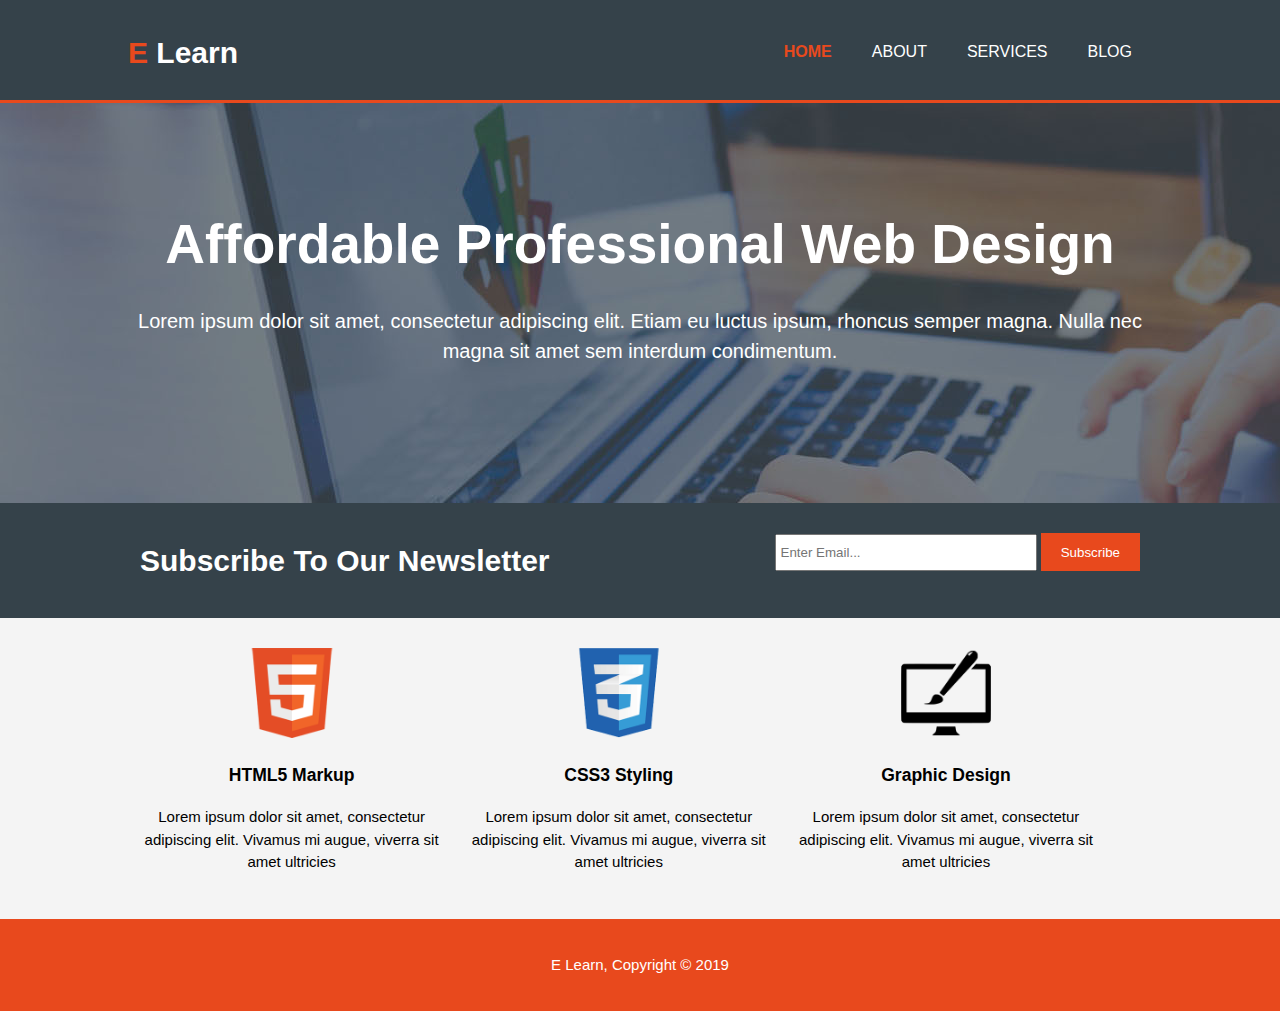
<file: acme/index.html>
<!DOCTYPE html>
<html>
  <head>
    <meta charset="utf-8">
    <meta name="viewport" content="width=device-width">
    <meta name="description" content="Affordable and professional web design">
	  <meta name="keywords" content="web design, affordable web design, professional web design">
  	<meta name="author" content="Brad Traversy">
    <title>E Learn | Welcome</title>
    <link rel="stylesheet" href="./css/style.css">
  </head>
  <body>
    <header>
      <div class="container">
        <div id="branding">
          <h1><span class="highlight">E</span> Learn</h1>
        </div>
        <nav>
          <ul>
            <li class="current"><a href="index.html">Home</a></li>
            <li><a href="about.html">About</a></li>
            <li><a href="services.html">Services</a></li>
            <li><a href="blog.html">Blog</a></li>
          </ul>
        </nav>
      </div>
    </header>

    <section id="showcase">
      <div class="container">
        <h1>Affordable Professional Web Design</h1>
        <p>Lorem ipsum dolor sit amet, consectetur adipiscing elit. Etiam eu luctus ipsum, rhoncus semper magna. Nulla nec magna sit amet sem interdum condimentum.</p>
      </div>
    </section>

    <section id="newsletter">
      <div class="container">
        <h1>Subscribe To Our Newsletter</h1>
        <form>
          <input type="email" placeholder="Enter Email...">
          <button type="submit" class="button_1">Subscribe</button>
        </form>
      </div>
    </section>

    <section id="boxes">
      <div class="container">
        <div class="box">
          <img src="./img/html.png">
          <h3>HTML5 Markup</h3>
          <p>Lorem ipsum dolor sit amet, consectetur adipiscing elit. Vivamus mi augue, viverra sit amet ultricies</p>
        </div>
        <div class="box">
          <img src="./img/css.png">
          <h3>CSS3 Styling</h3>
          <p>Lorem ipsum dolor sit amet, consectetur adipiscing elit. Vivamus mi augue, viverra sit amet ultricies</p>
        </div>
        <div class="box">
          <img src="./img/brush.png">
          <h3>Graphic Design</h3>
          <p>Lorem ipsum dolor sit amet, consectetur adipiscing elit. Vivamus mi augue, viverra sit amet ultricies</p>
        </div>
      </div>
    </section>

    <footer>
      <p>E Learn, Copyright &copy; 2019</p>
    </footer>
  </body>
</html>
</file>
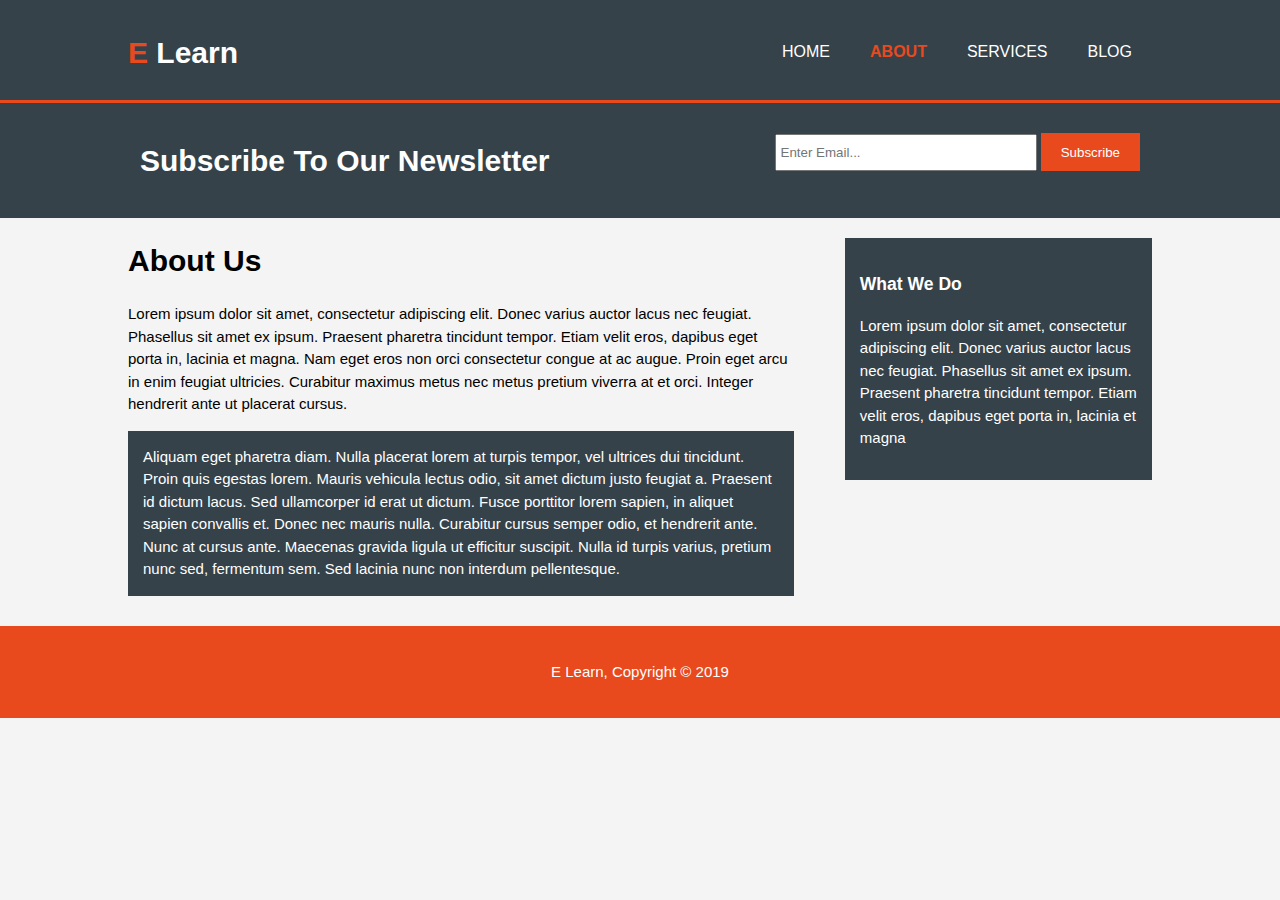
<file: acme/about.html>
<!DOCTYPE html>
<html>
  <head>
    <meta charset="utf-8">
    <meta name="viewport" content="width=device-width">
    <meta name="description" content="Affordable and professional web design">
	  <meta name="keywords" content="web design, affordable web design, professional web design">
  	<meta name="author" content="Brad Traversy">
    <title>E Learn | About</title>
    <link rel="stylesheet" href="./css/style.css">
  </head>
  <body>
    <header>
      <div class="container">
        <div id="branding">
          <h1><span class="highlight">E</span> Learn</h1>
        </div>
        <nav>
          <ul>
            <li><a href="index.html">Home</a></li>
            <li class="current"><a href="about.html">About</a></li>
            <li><a href="services.html">Services</a></li>
            <li><a href="blog.html">Blog</a></li>
          </ul>
        </nav>
      </div>
    </header>

    <section id="newsletter">
      <div class="container">
        <h1>Subscribe To Our Newsletter</h1>
        <form>
          <input type="email" placeholder="Enter Email...">
          <button type="submit" class="button_1">Subscribe</button>
        </form>
      </div>
    </section>

    <section id="main">
      <div class="container">
        <article id="main-col">
          <h1 class="page-title">About Us</h1>
          <p>
            Lorem ipsum dolor sit amet, consectetur adipiscing elit. Donec varius auctor lacus nec feugiat. Phasellus sit amet ex ipsum. Praesent pharetra tincidunt tempor. Etiam velit eros, dapibus eget porta in, lacinia et magna. Nam eget eros non orci consectetur congue at ac augue. Proin eget arcu in enim feugiat ultricies. Curabitur maximus metus nec metus pretium viverra at et orci. Integer hendrerit ante ut placerat cursus.
          </p>
          <p class="dark">
Aliquam eget pharetra diam. Nulla placerat lorem at turpis tempor, vel ultrices dui tincidunt. Proin quis egestas lorem. Mauris vehicula lectus odio, sit amet dictum justo feugiat a. Praesent id dictum lacus. Sed ullamcorper id erat ut dictum. Fusce porttitor lorem sapien, in aliquet sapien convallis et. Donec nec mauris nulla. Curabitur cursus semper odio, et hendrerit ante. Nunc at cursus ante. Maecenas gravida ligula ut efficitur suscipit. Nulla id turpis varius, pretium nunc sed, fermentum sem. Sed lacinia nunc non interdum pellentesque.
          </p>
        </article>

        <aside id="sidebar">
          <div class="dark">
            <h3>What We Do</h3>
            <p>Lorem ipsum dolor sit amet, consectetur adipiscing elit. Donec varius auctor lacus nec feugiat. Phasellus sit amet ex ipsum. Praesent pharetra tincidunt tempor. Etiam velit eros, dapibus eget porta in, lacinia et magna</p>
          </div>
        </aside>
      </div>
    </section>

    <footer>
      <p>E Learn, Copyright &copy; 2019</p>
    </footer>
  </body>
</html>
</file>
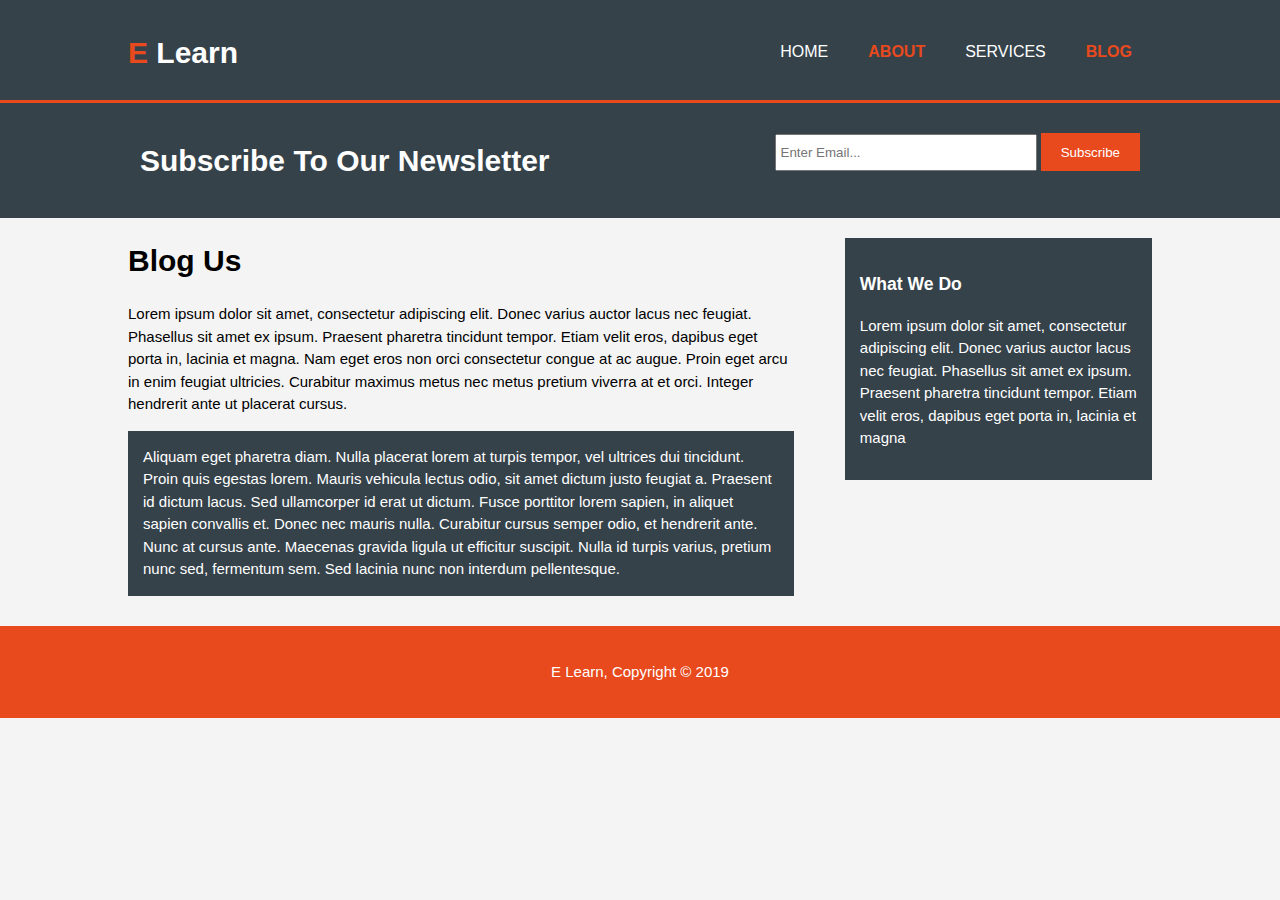
<file: acme/blog.html>
<!DOCTYPE html>
<html>
  <head>
    <meta charset="utf-8">
    <meta name="viewport" content="width=device-width">
    <meta name="description" content="Affordable and professional web design">
	  <meta name="keywords" content="web design, affordable web design, professional web design">
  	<meta name="author" content="Brad Traversy">
    <title>E Learn | Blog</title>
    <link rel="stylesheet" href="./css/style.css">
  </head>
  <body>
    <header>
      <div class="container">
        <div id="branding">
          <h1><span class="highlight">E</span> Learn</h1>
        </div>
        <nav>
          <ul>
            <li><a href="index.html">Home</a></li>
            <li class="current"><a href="about.html">About</a></li>
            <li><a href="services.html">Services</a></li>
            <li class="current"><a href="blog.html">Blog</a></li>
          </ul>
        </nav>
      </div>
    </header>

    <section id="newsletter">
      <div class="container">
        <h1>Subscribe To Our Newsletter</h1>
        <form>
          <input type="email" placeholder="Enter Email...">
          <button type="submit" class="button_1">Subscribe</button>
        </form>
      </div>
    </section>

    <section id="main">
      <div class="container">
        <article id="main-col">
          <h1 class="page-title">Blog Us</h1>
          <p>
            Lorem ipsum dolor sit amet, consectetur adipiscing elit. Donec varius auctor lacus nec feugiat. Phasellus sit amet ex ipsum. Praesent pharetra tincidunt tempor. Etiam velit eros, dapibus eget porta in, lacinia et magna. Nam eget eros non orci consectetur congue at ac augue. Proin eget arcu in enim feugiat ultricies. Curabitur maximus metus nec metus pretium viverra at et orci. Integer hendrerit ante ut placerat cursus.
          </p>
          <p class="dark">
Aliquam eget pharetra diam. Nulla placerat lorem at turpis tempor, vel ultrices dui tincidunt. Proin quis egestas lorem. Mauris vehicula lectus odio, sit amet dictum justo feugiat a. Praesent id dictum lacus. Sed ullamcorper id erat ut dictum. Fusce porttitor lorem sapien, in aliquet sapien convallis et. Donec nec mauris nulla. Curabitur cursus semper odio, et hendrerit ante. Nunc at cursus ante. Maecenas gravida ligula ut efficitur suscipit. Nulla id turpis varius, pretium nunc sed, fermentum sem. Sed lacinia nunc non interdum pellentesque.
          </p>
        </article>

        <aside id="sidebar">
          <div class="dark">
            <h3>What We Do</h3>
            <p>Lorem ipsum dolor sit amet, consectetur adipiscing elit. Donec varius auctor lacus nec feugiat. Phasellus sit amet ex ipsum. Praesent pharetra tincidunt tempor. Etiam velit eros, dapibus eget porta in, lacinia et magna</p>
          </div>
        </aside>
      </div>
    </section>

    <footer>
      <p>E Learn, Copyright &copy; 2019</p>
    </footer>
  </body>
</html>
</file>
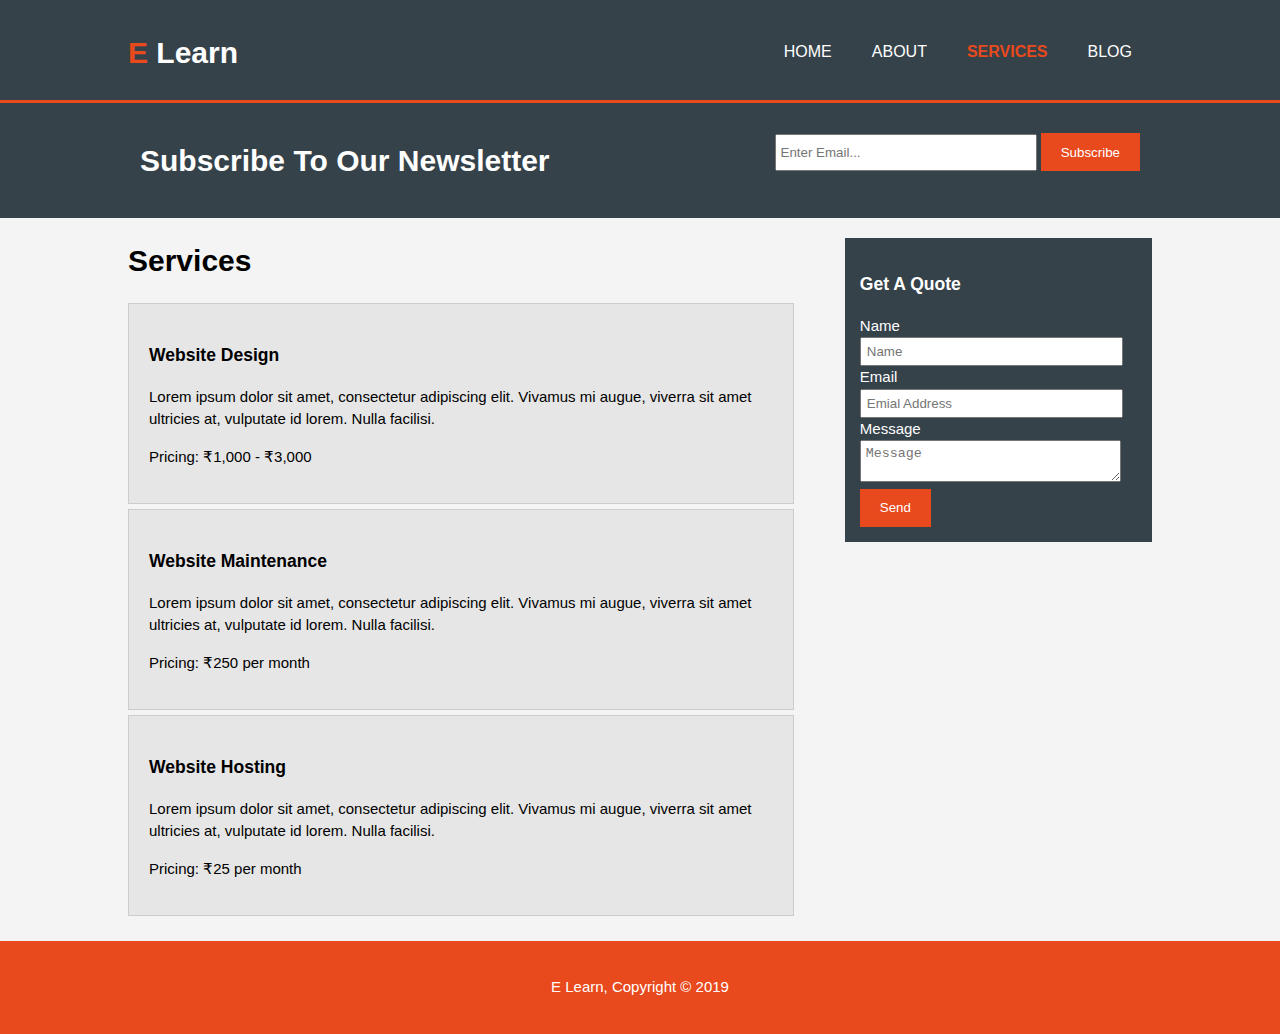
<file: acme/services.html>
<!DOCTYPE html>
<html>
  <head>
    <meta charset="utf-8">
    <meta name="viewport" content="width=device-width">
    <meta name="description" content="Affordable and professional web design">
	  <meta name="keywords" content="web design, affordable web design, professional web design">
  	<meta name="author" content="Brad Traversy">
    <title>E Learn | Services</title>
    <link rel="stylesheet" href="./css/style.css">
  </head>
  <body>
    <header>
      <div class="container">
        <div id="branding">
          <h1><span class="highlight">E </span> Learn</h1>
        </div>
        <nav>
          <ul>
            <li><a href="index.html">Home</a></li>
            <li><a href="about.html">About</a></li>
            <li class="current"><a href="services.html">Services</a></li>
            <li><a href="blog.html">Blog</a></li>
          </ul>
        </nav>
      </div>
    </header>

    <section id="newsletter">
      <div class="container">
        <h1>Subscribe To Our Newsletter</h1>
        <form>
          <input type="email" placeholder="Enter Email...">
          <button type="submit" class="button_1">Subscribe</button>
        </form>
      </div>
    </section>

    <section id="main">
      <div class="container">
        <article id="main-col">
          <h1 class="page-title">Services</h1>
          <ul id="services">
            <li>
              <h3>Website Design</h3>
              <p>Lorem ipsum dolor sit amet, consectetur adipiscing elit. Vivamus mi augue, viverra sit amet ultricies at, vulputate id lorem. Nulla facilisi.</p>
						  <p>Pricing: ₹1,000 - ₹3,000</p>
            </li>
            <li>
              <h3>Website Maintenance</h3>
              <p>Lorem ipsum dolor sit amet, consectetur adipiscing elit. Vivamus mi augue, viverra sit amet ultricies at, vulputate id lorem. Nulla facilisi.</p>
						  <p>Pricing: ₹250 per month</p>
            </li>
            <li>
              <h3>Website Hosting</h3>
              <p>Lorem ipsum dolor sit amet, consectetur adipiscing elit. Vivamus mi augue, viverra sit amet ultricies at, vulputate id lorem. Nulla facilisi.</p>
						  <p>Pricing: ₹25 per month</p>
            </li>
          </ul>
        </article>

        <aside id="sidebar">
          <div class="dark">
            <h3>Get A Quote</h3>
            <form class="quote">
  						<div>
  							<label>Name</label><br>
  							<input type="text" placeholder="Name">
  						</div>
  						<div>
  							<label>Email</label><br>
  							<input type="email" placeholder="Emial Address">
  						</div>
  						<div>
  							<label>Message</label><br>
  							<textarea placeholder="Message"></textarea>
  						</div>
  						<button class="button_1" type="submit">Send</button>
					</form>
          </div>
        </aside>
      </div>
    </section>

    <footer>
      <p>E Learn, Copyright &copy; 2019</p>
    </footer>
  </body>
</html>
</file>
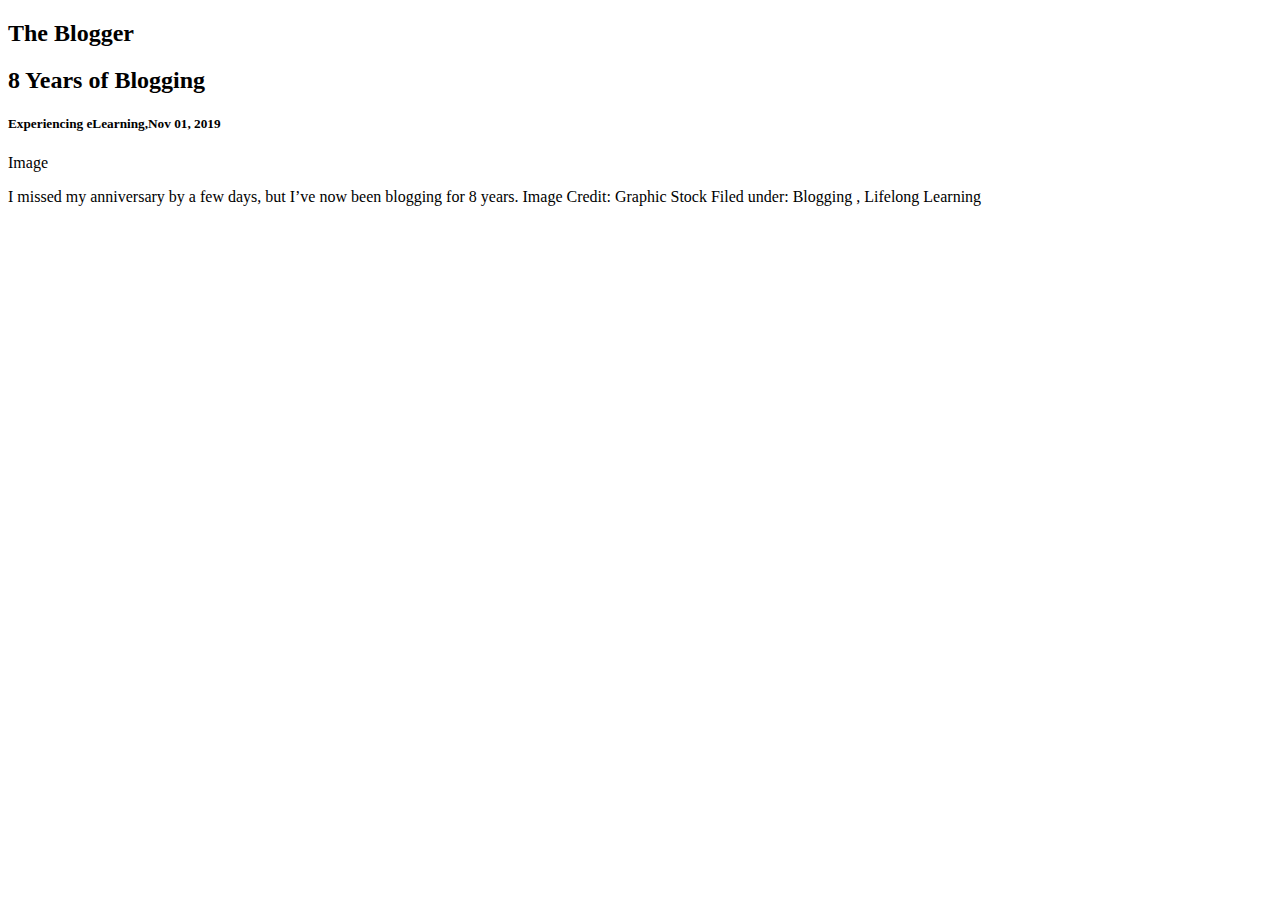
<file: blog/templates/blog.html>
<!DOCTYPE html>
<html>
<head>
	<title>E-Learn || Blog</title>
	<meta name="viewport" content="width=device-width, initial-scale=1">
</head>
<body>
	<div class="header">
		<h2>The Blogger</h2>
	</div>
	<div class="row">
		<div class="leftcolumn">
			<div class="card">
				<h2>8 Years of Blogging</h2>
				<h5>Experiencing eLearning,Nov 01, 2019</h5>
				<div class="fakeimg">Image</div>
				<p>I missed my anniversary by a few days, but I’ve now been blogging for 8 years. Image Credit: Graphic Stock Filed under: Blogging , Lifelong Learning</p>
			</div>
		</div>
		
	</div>
</body>
</html>
</file>
<file: acme/css/style.css>
body{
  font: 15px/1.5 Arial, Helvetica,sans-serif;
  padding:0;
  margin:0;
  background-color:#f4f4f4;
}

/* Global */
.container{
  width:80%;
  margin:auto;
  overflow:hidden;
}

ul{
  margin:0;
  padding:0;
}

.button_1{
  height:38px;
  background:#e8491d;
  border:0;
  padding-left: 20px;
  padding-right:20px;
  color:#ffffff;
}

.dark{
  padding:15px;
  background:#35424a;
  color:#ffffff;
  margin-top:10px;
  margin-bottom:10px;
}

/* Header **/
header{
  background:#35424a;
  color:#ffffff;
  padding-top:30px;
  min-height:70px;
  border-bottom:#e8491d 3px solid;
}

header a{
  color:#ffffff;
  text-decoration:none;
  text-transform: uppercase;
  font-size:16px;
}

header li{
  float:left;
  display:inline;
  padding: 0 20px 0 20px;
}

header #branding{
  float:left;
}

header #branding h1{
  margin:0;
}

header nav{
  float:right;
  margin-top:10px;
}

header .highlight, header .current a{
  color:#e8491d;
  font-weight:bold;
}

header a:hover{
  color:#cccccc;
  font-weight:bold;
}

/* Showcase */
#showcase{
  min-height:400px;
  background:url('../img/showcase.jpg') no-repeat 0 -400px;
  text-align:center;
  color:#ffffff;
}

#showcase h1{
  margin-top:100px;
  font-size:55px;
  margin-bottom:10px;
}

#showcase p{
  font-size:20px;
}

/* Newsletter */
#newsletter{
  padding:15px;
  color:#ffffff;
  background:#35424a
}

#newsletter h1{
  float:left;
}

#newsletter form {
  float:right;
  margin-top:15px;
}

#newsletter input[type="email"]{
  padding:4px;
  height:25px;
  width:250px;
}

/* Boxes */
#boxes{
  margin-top:20px;
}

#boxes .box{
  float:left;
  text-align: center;
  width:30%;
  padding:10px;
}

#boxes .box img{
  width:90px;
}

/* Sidebar */
aside#sidebar{
  float:right;
  width:30%;
  margin-top:10px;
}

aside#sidebar .quote input, aside#sidebar .quote textarea{
  width:90%;
  padding:5px;
}

/* Main-col */
article#main-col{
  float:left;
  width:65%;
}

/* Services */
ul#services li{
  list-style: none;
  padding:20px;
  border: #cccccc solid 1px;
  margin-bottom:5px;
  background:#e6e6e6;
}

footer{
  padding:20px;
  margin-top:20px;
  color:#ffffff;
  background-color:#e8491d;
  text-align: center;
}

/* Media Queries */
@media(max-width: 768px){
  header #branding,
  header nav,
  header nav li,
  #newsletter h1,
  #newsletter form,
  #boxes .box,
  article#main-col,
  aside#sidebar{
    float:none;
    text-align:center;
    width:100%;
  }

  header{
    padding-bottom:20px;
  }

  #showcase h1{
    margin-top:40px;
  }

  #newsletter button, .quote button{
    display:block;
    width:100%;
  }

  #newsletter form input[type="email"], .quote input, .quote textarea{
    width:100%;
    margin-bottom:5px;
  }
}
</file>
